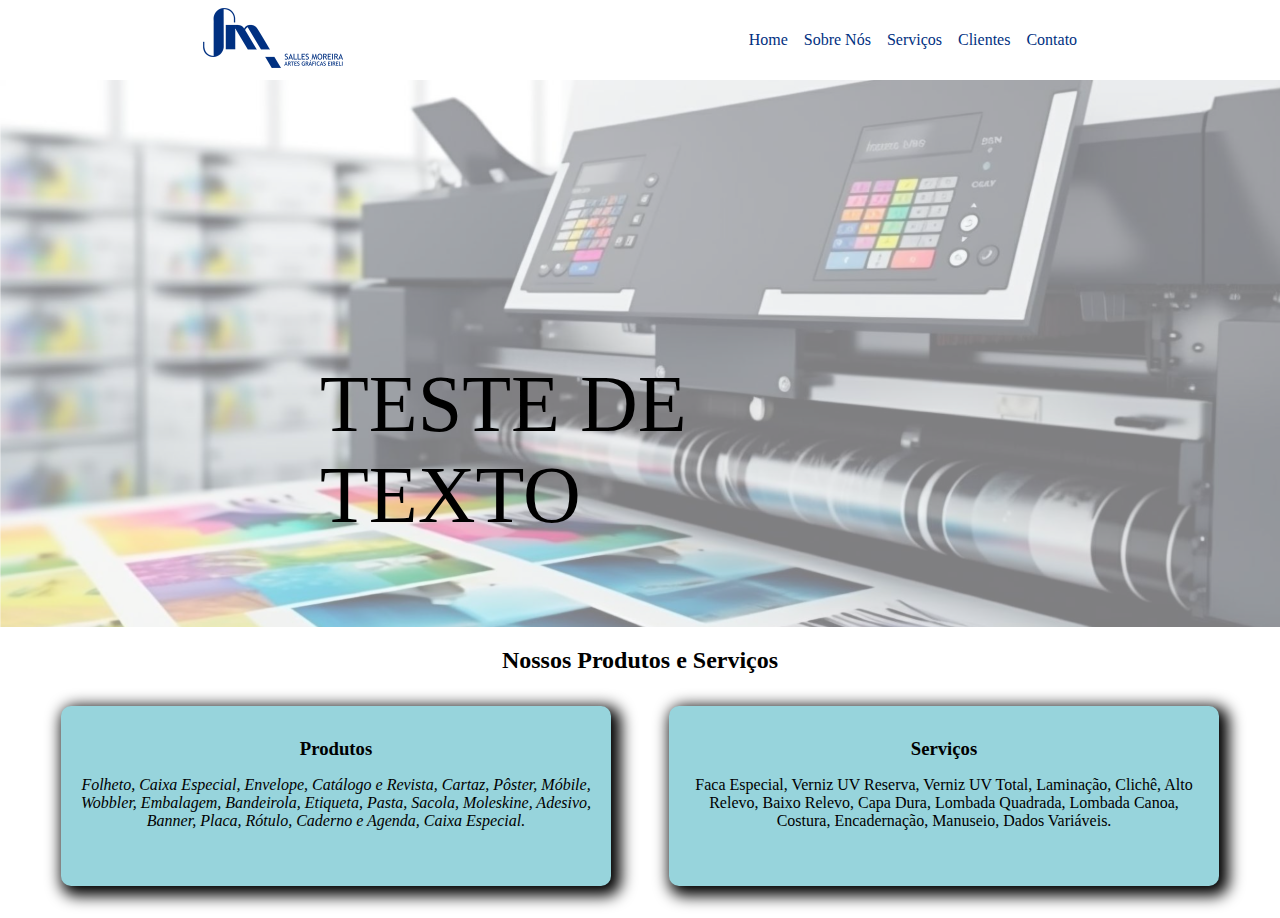
<file: site/index.html>
<!DOCTYPE html>
<html lang="pt-br">
<head>
    <meta charset="UTF-8">
    <meta name="viewport" content="width=device-width, initial-scale=1.0">
    <link rel="stylesheet" href="./css/index.css">
    <title>Salles Moreira</title>
</head>
<body>
    <div>
        <nav class="nav_container">
            <a href="#"><img src="./images/logo.png" alt="logo da salles moreira" class="logo"></a>
            <ul class="menu_container">
                <li><a href="#">Home</a></li>
                <li><a href="#">Sobre Nós</a></li>
                <li><a href="#">Serviços</a></li>
                <li><a href="#">Clientes</a></li>
                <li><a href="#">Contato</a></li>
            </ul>
        </nav>
    </div>
    <main>
        <div class="banner">
            <img src="./images/banner.png" alt="imagem de uma máquina gráfica" class="banner_image">
        </div>
        <div class="texto">
            <p>TESTE DE TEXTO</p>
        </div>
        <div>
            <div class="subtitulo">
                <h2>Nossos Produtos e Serviços</h2>
            </div>
            <div>
                <div class="card_container">
                    <div class="card">
                        <h3>Produtos</h3>
                        <p class="card_item">Folheto, Caixa Especial, Envelope, Catálogo e Revista, Cartaz, Pôster, Móbile, Wobbler, Embalagem, Bandeirola, Etiqueta, Pasta, Sacola, Moleskine, Adesivo, Banner, Placa, Rótulo, Caderno e Agenda, Caixa Especial.</p>

                    </div>
                    <div class="card">
                        <h3>Serviços</h3>
                        <p>Faca Especial,
                            Verniz UV Reserva,
                            Verniz UV Total,
                            Laminação,
                            Clichê,
                            Alto Relevo,
                            Baixo Relevo,
                            Capa Dura,
                            Lombada Quadrada,
                            Lombada Canoa,
                            Costura,
                            Encadernação,
                            Manuseio,
                            Dados Variáveis.</p>
                    </div>
                </div>
            </div>
        </div>
    </main>
</body>
</html>
</file>
<file: site/css/index.css>
* {
    margin: 0;
    padding: 0;
    box-sizing: border-box;
}

.logo {
    height: 60px;
}

.nav_container {
    display: flex;
    justify-content: space-around;
    padding: 0.5rem 0;
}

.menu_container {
    display: flex;
    justify-content: center;
    align-items: center;
    gap: 1rem;
}

a {
    text-decoration: none;
    font-size: 500;
    color: #003081;
}

a:hover {
    color: gray;
}

li {
    list-style: none;
}

.banner {
    width: 100vw;
    position: relative;
}

.banner_image {
    width: 100%;
    opacity: 0.5;
}

.texto {
    position: absolute;
    top: 50%;
    left: 50%;
    transform: translate(-50%, -50%);
    color: black;
    font-size: 5rem;
}

.subtitulo {
    margin-top: 1rem;
    text-align: center;
}

.card_container {
    display: flex;
    justify-content: space-around;
    margin: 2rem;
}

h3 {
    margin: 1rem;
}

.card {
    width: 550px;
    height: 180px;
    -webkit-box-shadow: 5px 5px 15px 5px #000000; 
    box-shadow: 5px 5px 15px 5px #000000;
    border-radius: 10px;
    background-color: #97D4DC;
    text-align: center;
    padding: 1rem;
}

.card:hover {
    width: 600px;
    height: 200px;
    font-size: 1.1rem;
    transition: 0.5s;
}

.card_item {
    font-style: italic;
}
</file>
